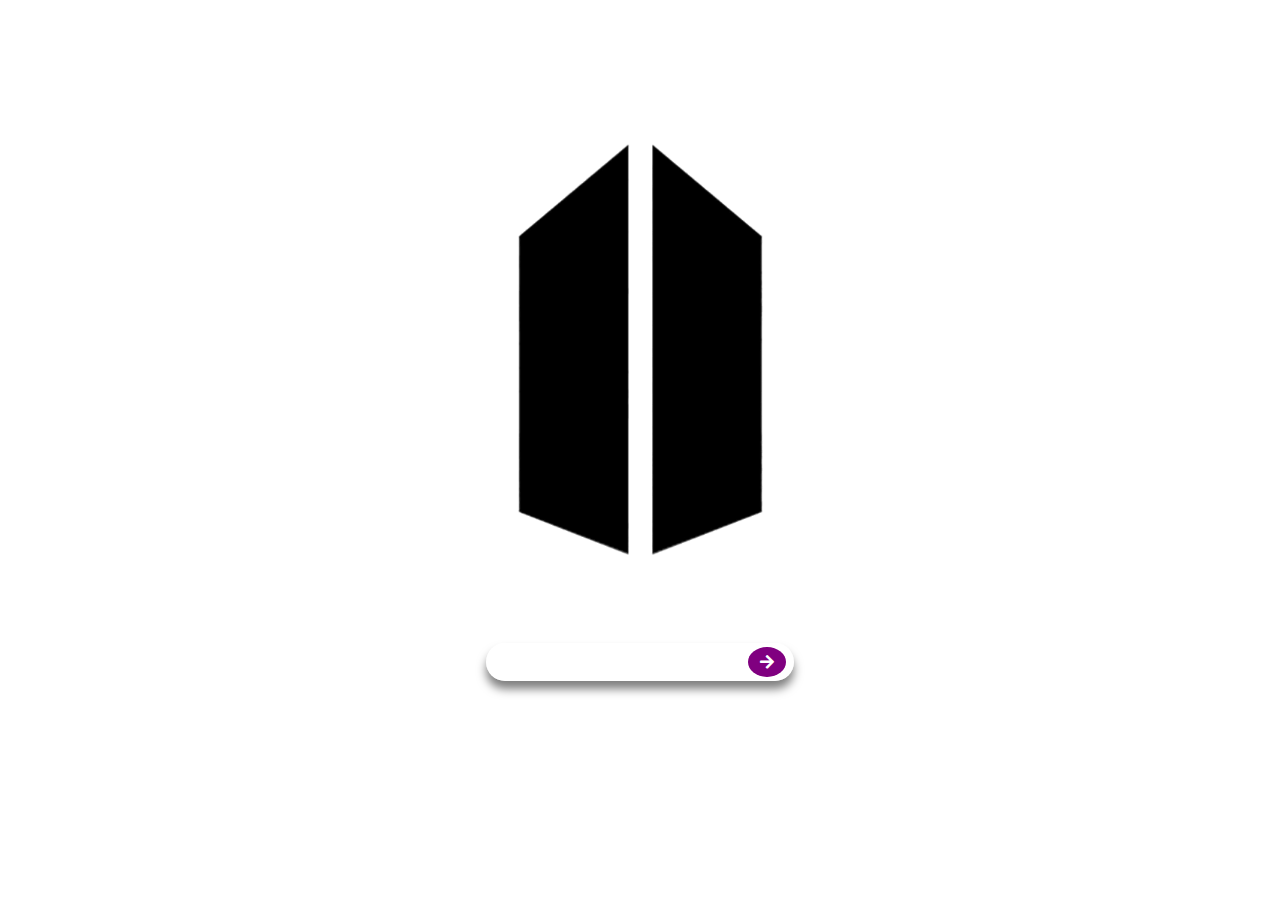
<file: index.html>
<!DOCTYPE html>
<html lang="en">
<head>
    <meta charset="UTF-8">
    <meta http-equiv="X-UA-Compatible" content="IE=edge">
    <meta name="viewport" content="width=device-width, initial-scale=1.0">
    <link rel="stylesheet" href="CSS/index.css">
    <link href="https://cdn.jsdelivr.net/npm/bootstrap@5.3.0-alpha3/dist/css/bootstrap.min.css" rel="stylesheet">
    <link href="https://fonts.googleapis.com/css2?family=Montserrat:wght@300;400;500;600;700&display=swap" rel="stylesheet">
    <link rel="stylesheet" href="https://cdnjs.cloudflare.com/ajax/libs/font-awesome/5.15.3/css/all.min.css">
    <title>bts</title>
</head>
<body>
    <div class="begin">
        <img src="images/logo.png" alt="logo">
        <p>what is your name?</p>
        <div id="name">
            <input type="text" id="name-input" placeholder="name">
            <button class="btn btn-primary rounded-circle" onclick="nextPage()">
                <i class="fas fa-arrow-right"></i>
            </button>
        </div>
    </div>

    <script src="JS/index.js"></script>
    <script src="https://cdn.jsdelivr.net/npm/bootstrap@5.3.0-alpha3/dist/js/bootstrap.bundle.min.js"></script>
</body>
</html>
</file>
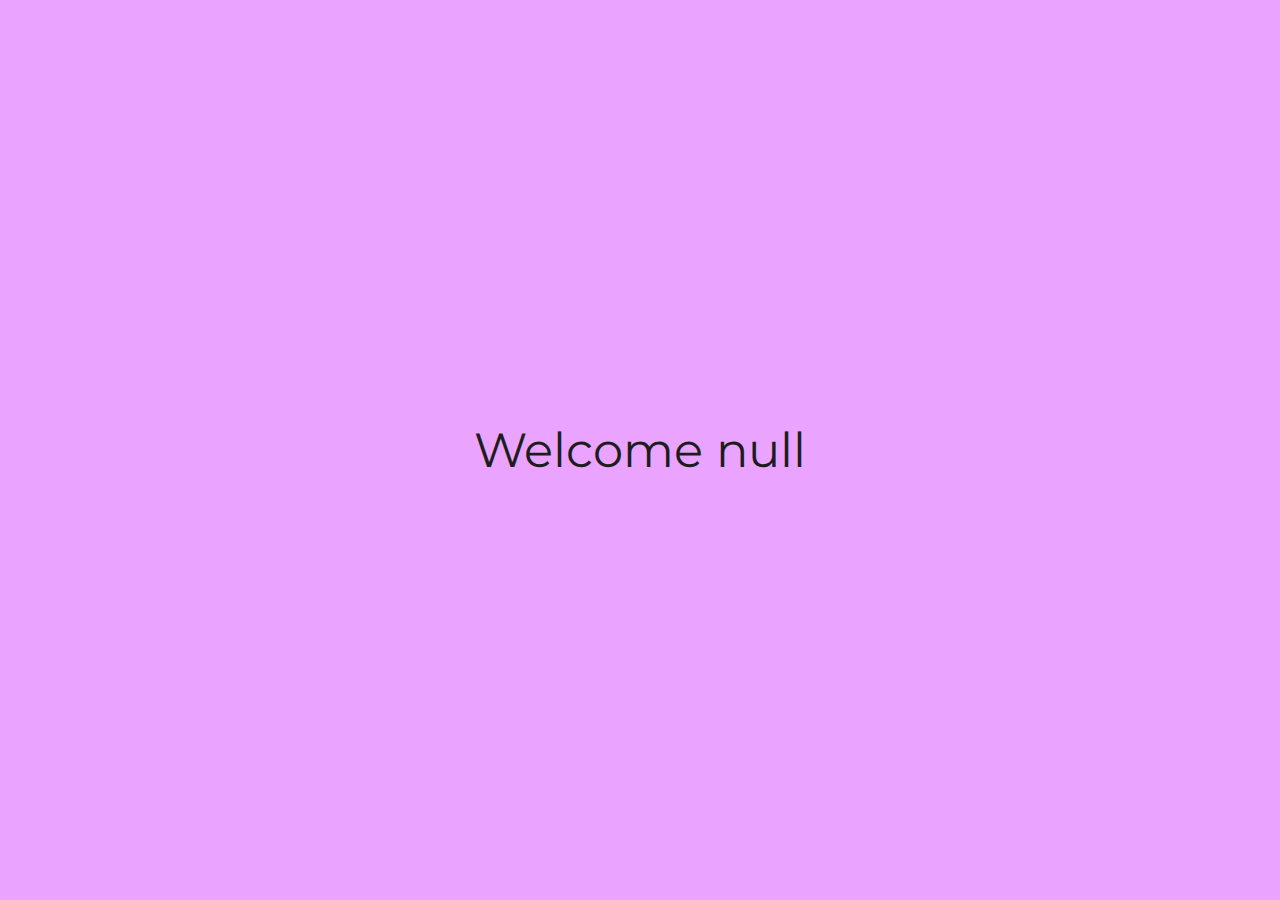
<file: HTML/dashboard.html>
<!DOCTYPE html>
<html lang="en">
<head>
    <meta charset="UTF-8">
    <meta http-equiv="X-UA-Compatible" content="IE=edge">
    <meta name="viewport" content="width=device-width, initial-scale=1.0">
    <link href="https://cdn.jsdelivr.net/npm/bootstrap@5.3.0-alpha3/dist/css/bootstrap.min.css" rel="stylesheet">
    <link href="https://fonts.googleapis.com/css2?family=Montserrat:wght@300;400;500;600;700&display=swap" rel="stylesheet">
    <link rel="stylesheet" href="https://cdnjs.cloudflare.com/ajax/libs/font-awesome/5.15.3/css/all.min.css">
    <link rel="stylesheet" href="../CSS/dashboard.css">
    <title>dashboard</title>
</head>
<body>
    <div class="name" id="name"></div>
    <div class="grid-container">
        <div id="Spotify" onclick="getSpotifyData()">
            <p>Top 10 Songs</p>
        </div>
        <div id="Youtube" onclick="getYouTubeData()">
            <p>Most Viewed Video</p>
        </div>
        <div id="Instagram" onclick="getInstagramData()">
            <p>Recent Instagram Posts</p>
        </div>
        <div id="Twitter" onclick="getTwitterData()">
            <p>Recent Tweets</p>
        </div>
    </div>
    
    <script src="../JS/dashboard.js"></script>
    <script src="https://cdn.jsdelivr.net/npm/bootstrap@5.3.0-alpha3/dist/js/bootstrap.bundle.min.js"></script>
</body>
</html>
</file>
<file: CSS/index.css>
body, html {
    height: 100%;
    margin: 0;
    padding: 0;
    animation: colorBackground 30s infinite;
}

.begin {
    display: flex;
    flex-direction: column;
    align-items: center;
    justify-content: center;
    height: 50%;
    width: 40%;
    position: fixed;
    top: 50%;
    left: 50%;
    transform: translate(-50%, -60%);
    color: white;
    font-family: 'Montserrat', sans-serif;
}

.begin img {
    height: 100%;
}

.begin p {
    font-size: 2rem;
}

#name {
    width: 60%;
    height: 100%;
    display: flex;
    background-color: rgba(255, 255, 255, 0.5);
    border-radius: 50px;
    flex-direction: row;
    align-items: center;
    justify-content: center;
    animation: wide 1s ease-out;
    justify-content: space-evenly;
    box-shadow: 0 8px 10px 0 rgba(0, 0, 0, 0.5);
}

#name input {
    width: 80%;
    height: 100%;
    border: none;
    background-color: transparent;
    color: white;
    font-size: 1.5rem;
    text-align: center;
}

#name input:focus {
    outline: none;
}

#name input::placeholder {
    color: white;
}

#name button {
    aspect-ratio: 1/1;
    display: flex;
    align-items: center;
    justify-content: center;
    height: 80%;
    border: none;
    background-color: purple;
    color: white;
}

.transition-cover {
    position: absolute;
    top: 0;
    left: 0;
    width: 100%;
    height: 100%;
    background-color: rgb(234, 164, 255);
    z-index: 999;
    animation: slideFromLeft 0.5s ease-out forwards;
}

@keyframes slideFromLeft {
    0% {
        transform: translateX(-100%);
        opacity: 0;
    }
    100% {
        transform: translateX(0);
        opacity: 1;
    }
}

@keyframes colorBackground {
    0% {
        background-color: rgb(222, 138, 255);
    }
    50% {
        background-color: rgb(170, 37, 170);
    }
    100% {
        background-color: rgb(222, 138, 255);
    }
}

@keyframes wide {
    0% {
        width: 0%;
    }
    100% {
        width: 60%;
    }
}
</file>
<file: CSS/dashboard.css>
body, html {
    display: flex;
    flex-direction: column;
    height: 100%;
    width: 100%;
    margin: 0;
    padding: 0;
    font-family: 'Montserrat', sans-serif;
    color: rgb(29, 29, 29);
    background-color: rgb(234, 164, 255);
}

.name {
    font-size: 3em;
    position: absolute;
    top: 50%;
    left: 50%;
    transform: translate(-50%, -50%);
    animation: fadein 2s;
    transition: transform 1s, font-size 1s;
}
  
.grid-container {
    position: absolute;
    top: 50%;
    left: 50%;
    transform: translate(-50%, -50%);
    width: 95%;
    height: 80%;
    margin-top: 2%;
    display: grid;
    grid-template-areas:
        "spotify youtube youtube"
        "instagram instagram twitter";

    grid-template-rows: 60% auto;
    gap: 10px 10px;
    visibility: hidden;
    opacity: 0;
    transition: opacity 1s;
}

#Spotify {
    grid-area: spotify;
    background: linear-gradient(to right, rgb(156, 104, 253, 1), rgb(197, 169, 248, 0.5)), url('../images/spotify.png');
}

#Youtube {
    grid-area: youtube;
    background: linear-gradient(to right, rgb(156, 104, 253, 1), rgb(197, 169, 248, 0.5)), url('../images/youtube.png');
}

#Instagram {
    grid-area: instagram;
    background: linear-gradient(to right, rgb(156, 104, 253, 1), rgb(197, 169, 248, 0.5)), url('../images/instagram.png');
}

#Twitter {
    grid-area: twitter;
    background: linear-gradient(to right, rgb(156, 104, 253, 1), rgb(197, 169, 248, 0.5)), url('../images/twitter.png');
}

#Spotify, #Youtube, #Instagram, #Twitter {
    display: flex;
    border-radius: 8px;
    transition: transform 0.5s;
    color: white;
    font-size: 1.5rem;
    justify-content: center;
    align-items: center;
    font-weight: bold;
    background-size: contain;
    background-repeat: no-repeat;
    background-position: center;
    box-shadow: 0 3px 5px rgba(0, 0, 0, 0.5);
}

#Spotify:hover, #Youtube:hover, #Instagram:hover, #Twitter:hover {
    transform: scale(1.025);
    cursor: pointer;
}

.info {
    visibility: hidden;
    position: fixed;
    top: 50%;
    left: 50%;
    transform: translate(-50%, -50%) scale(0);
    width: 60%;
    height: 80%;
    display: flex;
    flex-direction: column;
    font-family: 'Montserrat', sans-serif;
    border-radius: 8px;
    background-color: rgb(240, 240, 240);
    z-index: 9999;
    transition: transform 0.4s ease-in-out;
    justify-content: center;
    background: linear-gradient(to left, rgb(79, 76, 255), rgb(130, 168, 248));
}

.track-list {
    height: 95%;
    width: 100%;
    overflow-y: scroll;
    display: flex;
    flex-direction: column;
    border-radius: 8px;
    font-family: 'Montserrat', sans-serif;
    align-items: center;
}

.track-list::-webkit-scrollbar {
    width: 0px;
    height: auto;
}
  
.track-item {
    display: grid;
    grid-template-areas:
        "track-name preview-button"
        "artist-name preview-button";
    grid-template-columns: 90% 10%;
    grid-template-rows: 50% 50%;
    background-color: rgb(93, 91, 226);
    border-radius: 8px;
    width: 95%;
    margin-top: 5px;
    margin-bottom: 5px;
    padding: 5px 0px 0px 10px;
    box-shadow: 0 2px 5px rgba(0, 0, 0, 0.5);
    color: white;
}

.track-name {
    font-weight: bold;
    grid-area: track-name;
}

.preview-button {
    background-color: #1db954;
    border: none;
    border-radius: 50px;
    aspect-ratio: 1/1;
    width: 50%;
    color: white;
    cursor: pointer;
    transition: background-color 0.2s ease-in-out;
    grid-area: preview-button;
}

.preview-button:hover {
    background-color: #1ed760;
}

.artist-name {
    grid-area: artist-name;
}

.youtube-content {
    height: 100%;
    width: 100%;
    display: flex;
    flex-direction: column;
    border-radius: 8px;
    font-family: 'Montserrat', sans-serif;
    align-items: center;
    justify-content: center;
    color: white;
}

.youtube-content iframe {
    border-radius: 8px;
    box-shadow: 0 2px 5px rgba(0, 0, 0, 0.5);
    aspect-ratio: 16/9;
    width: 90%;
}

@keyframes fadein {
    from {
        opacity: 0;
    }
    to {
        opacity: 1;
    }
}
</file>
